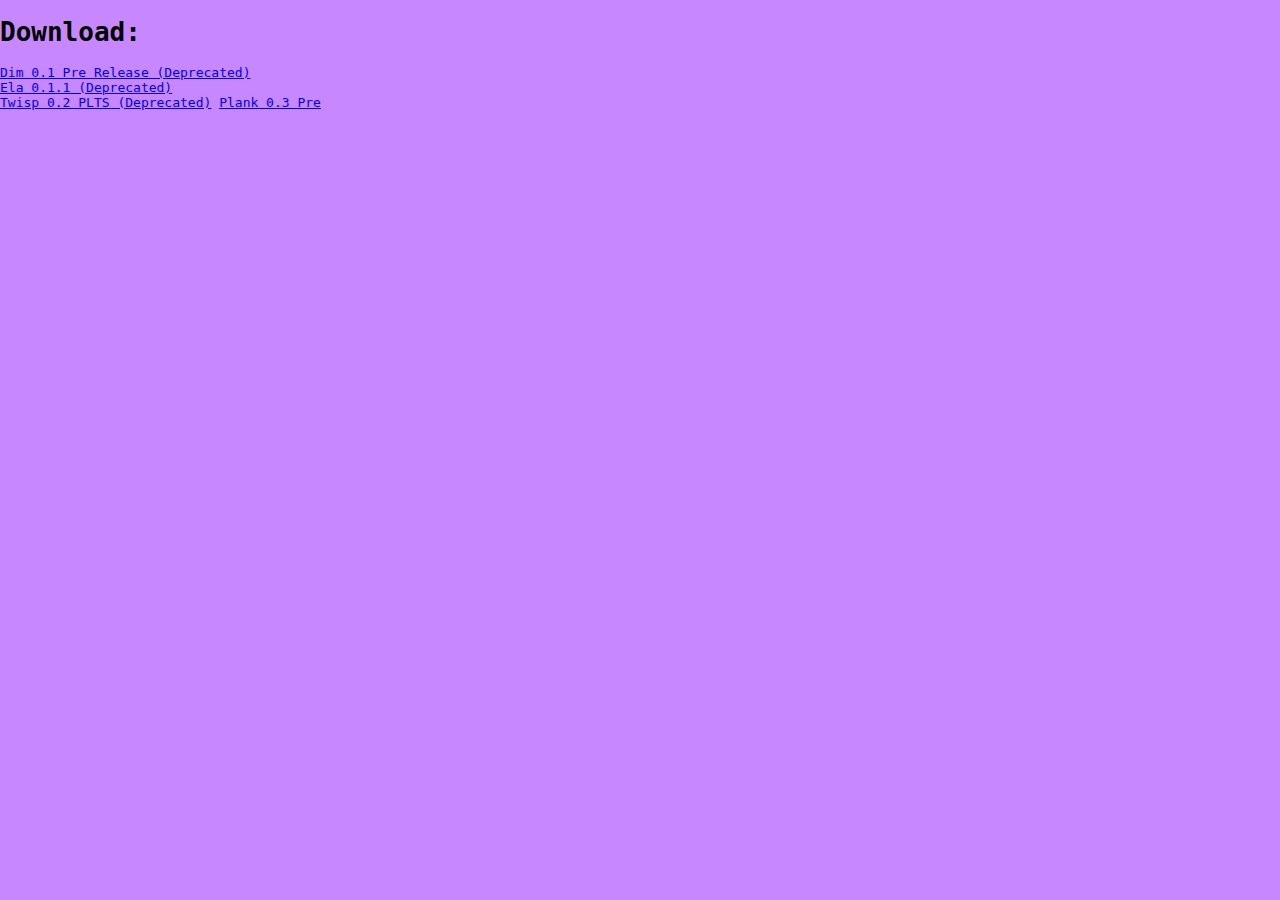
<file: releases/index.html>
<!DOCTYPE html>
<html lang="en" dir="ltr">
  <head>
    <meta charset="utf-8">
    <link rel="stylesheet" href="../style.css">
    <title>The IssTkOs Project: Download</title>
  </head>
  <body>
    <h1>Download:</h1>
    <a href="Dim 0.1 Pre Release.tar.gz" download>Dim 0.1 Pre Release (Deprecated)</a><br>
    <a href="Ela 0.1.1.zip" download>Ela 0.1.1 (Deprecated)</a><br>
    <a href="Twisp 0.2 PLTS.zip" download>Twisp 0.2 PLTS (Deprecated)</a>
    <a href="plank-0.3-pre.tar" download>Plank 0.3 Pre</a>
  </body>
</html>
</file>
<file: style.css>
body {
    margin: 0;
    padding: 0;
    background: rgb(199, 135, 255);
}

* {
    font-family: monospace;
}

.title {
    background: linear-gradient(rgb(111, 0, 255), rgb(170, 0, 255));
    padding: 40px;
    text-align: center;
}

.content {
    background: white;
    color: black;
    width: 200px;
    font-size: 20px;
    margin: 10px;
    border-radius: 20px;
    padding: 15px;
}

.download,
.content {
    position: absolute;
}

.download {
    left: 250px;
    background: white;
    color: black;
    width: 50%;
    font-size: 1.2em;
    margin: 10px;
    border-radius: 20px;
    padding: 15px;
}
</file>
